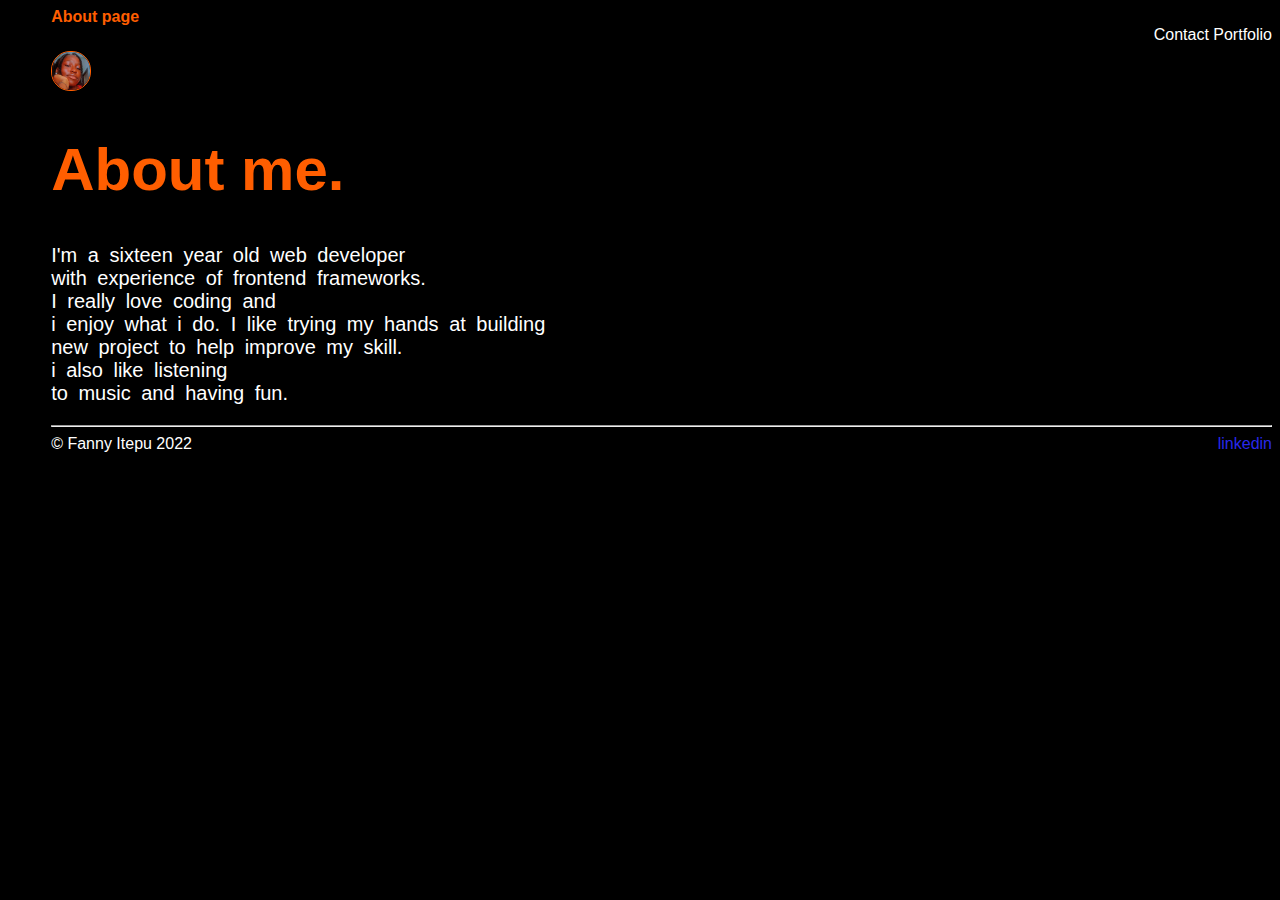
<file: About.html>
<!DOCTYPE html>
<html lang="en">
<head>
    <meta charset="UTF-8">
    <meta http-equiv="X-UA-Compatible" content="IE=edge">
    <meta name="viewport" content="width=device-width, initial-scale=1.0">
      <!-- CSS only -->
<link href="https://cdn.jsdelivr.net/npm/bootstrap@5.2.2/dist/css/bootstrap.min.css" rel="stylesheet" integrity="sha384-Zenh87qX5JnK2Jl0vWa8Ck2rdkQ2Bzep5IDxbcnCeuOxjzrPF/et3URy9Bv1WTRi" crossorigin="anonymous">
    <link rel="stylesheet" href="./style.css">
    <title>About Fanny Itepu</title>
</head>
<body>
    <header>
        <nav>
           <div> <strong style="color: #ff5e00;">About page</strong> </div>
            <div id="nav_bar">
              <a href="./index.html"> <img src="./Project images/1667212263878.jpg" alt="Logo"></a>
                 <span class="head_links">
                     <a href="./Contact.html" >Contact</a>
                     <a href="./portfolio.html">Portfolio</a>
                 </span>
               
            </div>
        </nav>
    </header>


    <main>
      <h1 style="color: #ff5e00; font-weight: 900; font-size: 60px; text-align: left;">About me.</h1>
      <p>
        I'm a sixteen year old web developer<br/> with experience of frontend frameworks.<br/>I really love coding and<br/> i enjoy what i do. I like trying my hands at building<br/> new project to help improve my skill.<br/>
        i also like listening <br/>to music and having fun.
      </p>
       </main>


      <hr>
      <footer>
        <div class="copy">
        &copy; Fanny Itepu 2022
     <span class="linkedin_page"><a href="https://www.linkedin.com/in/fanny-itepu-7b8a1724a"  target="_blank">linkedin</a></span>
     </div>
     </footer>
     <!-- JavaScript Bundle with Popper -->
<script src="https://cdn.jsdelivr.net/npm/bootstrap@5.2.2/dist/js/bootstrap.bundle.min.js" integrity="sha384-OERcA2EqjJCMA+/3y+gxIOqMEjwtxJY7qPCqsdltbNJuaOe923+mo//f6V8Qbsw3" crossorigin="anonymous"></script>
</body>
</html>
</file>
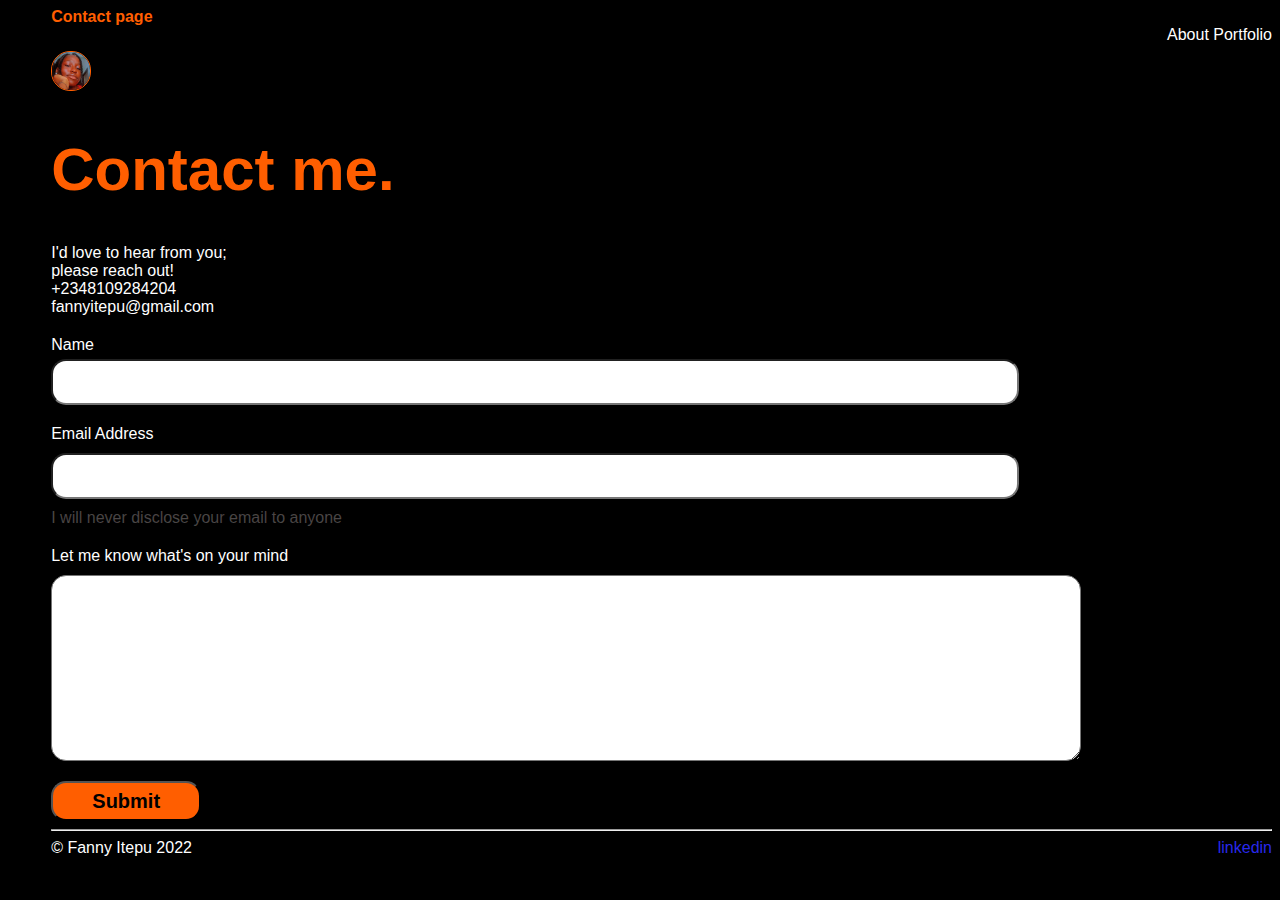
<file: Contact.html>
<!DOCTYPE html>
<html lang="en">
<head>
    <meta charset="UTF-8">
    <meta http-equiv="X-UA-Compatible" content="IE=edge">
    <meta name="viewport" content="width=device-width, initial-scale=1.0">
    <link rel="stylesheet" href="./style.css">
    <title>Contact page</title>
</head>
<body>
    <header>
        <nav>
           <div> <strong style="color: #ff5e00;">Contact page</strong> </div>
            <div id="nav_bar">
              <a href="./index.html"> <img src="./Project images/1667212263878.jpg" alt="Logo"></a>
                 <span class="head_links">
                     <a href="About.html" >About</a>
                     <a href="./portfolio.html">Portfolio</a>
                 </span>
               
            </div>
        </nav>
    </header>

    <main>
 <h1 id="contacth1">Contact me.</h1>
    I'd love to hear from you;<br/>
    please reach out!<br/>
    +2348109284204<br/>
    fannyitepu@gmail.com<br/>

    <form action=" https://wa.link/zqpx04">
        <div class="Fullname">
            <label for="Fullname">Name</label>
        <input type="text" id="Fullname" name="Fullname" class="text" required/>
        </div>
        
        <div class="Email">
            <label for="Email">Email Address</label>
            <input type="email" id="Email" name="email address" class="text" required/>
             <span id="privacy">I will never disclose your email to anyone</span> 
        </div>
        
      
        <div class="Message">
            <label for="Message">Let me know what's on your mind </label>
            <textarea name="" id="Message" cols="30" rows="10" class="textarea"></textarea>
        </div>
<button>Submit</button>
    </form>
    </main>
   
    <hr>
    <footer>
      <div class="copy">
      &copy; Fanny Itepu 2022
   <span class="linkedin_page"><a href="https://www.linkedin.com/in/fanny-itepu-7b8a1724a"  target="_blank">linkedin</a></span>
   </div>
   </footer>
</body>
</html>
</file>
<file: style.css>
html {
    box-sizing: border-box;
    display: flex;
    justify-content: center;
    background-color: #000000;
}

img {
    margin-top: 25px;
    width: 100%;
    max-width: 100%;
}

.linkedin_page a {
    color: #2828ec;
}
.copy{
    display: flex;
    justify-content: space-between;
}

body {
    background-color: #070000;
    font-family: 'plus Jakarta Sans', sans-serif;
    color: #ffffff;
    margin-left: 4vw;
}

.copy {
    display: flex;
}

span a {
    text-decoration: none;
    color: #ffffff;
}

nav {
    background-color: black;
}

nav a {
    color: #ffffff;
    text-decoration: none;
}
footer {
    background-color: black;
}

#nav_bar img {
    width: 38px;
    height: 38px;
    object-fit: cover;
    border-radius: 19px;
    border: 0.5px solid #ff5e00 ;
}

.head_links {
    float: right;
}

.home_links {
    float: right;
}

aside img {
    width: 50px;
    height: 50px;
    border-radius: 20px;
    display: flex;
    transition: 200ms ease-in-out;
}

aside img:hover {
    transform: translateY(-5px);
}

aside {
    background-color: black;
    margin:20px;
   
}
body{
    background-color: #000000;
}
.strongtext{
    color: #ff5e00;
}
a:hover{
    color: #ff5e00;
}
#contacth1{
    color: #ff5e00;
    font-weight: 800;
    font-size: 60px;
    text-align: left;
}
.Fullname{
    display: flex;
    flex-direction: column;
    gap: 5px;
    margin: 20px 0px 20px 0px;
}
.Email{
    display: flex;
    flex-direction: column;
    gap: 10px;
    margin: 20px 0px 20px 0px;
}
.Message{
    display: flex;
    flex-direction: column;
    gap: 10px;
    margin: 20px 0px 20px 0px;
}
.text{
    width: 75vw;
    height: 40px;
    font-size: 15px;
    border-radius: 15px 15px 15px 15px;
}
#privacy{
    color: #dbcece57;
}
.textarea{
    width: 80vw;
    font-size: 15px;
    border-radius: 15px 15px 15px 15px;
}
button{
    width: 150px;
    height: 40px;
    border-radius: 15px 15px 15px 15px;
    font-size: 20px;
    font-weight: 700;
    background-color: #ff5e00;
    transition: 200ms ease-in-out;
}
a{
    text-decoration: none;
}
button:hover{
background-color: #e67635;
transform: translateY(-5px);
}
 p{
    font-weight: 500;
    font-size: 20px;
    word-spacing: 5px;
}
#github  img{
    width: 70px;
    height: 70px;
    border-radius: 20px;
   transition: 200ms ease-in-out;
}
#github img:hover{
    transform: translateY(-5px);
}
h2{
    color: #ff5e00;
    font-weight: 600;
    font-size: 50px;
    margin-bottom: 0;
}

@media(min-width:900px) {

    body {
        background-color: #000000;
        font-family: 'plus Jakarta Sans', sans-serif;
        color: #ffffff;
        width: 100vw;
        height: 50vh;
    }

    #main_content_of_home_page {
        display: flex;
        align-items: center;
    }

    
    #main_image img {
        border-radius: 50%;
        border: 5px solid #ff5e00;
        margin-left: 15vw;
        width: 250px;
        height: 250px;
        margin-bottom: 40px;
    }

    .Brief {
        margin-left: 10vw;
        font-weight: 300;
        font-size: 24px;
        word-spacing: 2px;
        line-break: 3px;
    }

    aside {
        background-color: black;
    }

    aside img {
        width: 70px;
        height: 70px;
        border-radius: 20px;
        display: inline;
        transition: 200ms ease-in-out;
        margin-left: 2vw;
    }
    .whatapp_link{
        margin-left: 35vw;
    }

    aside img:hover {
        transform: translateY(-5px);
    }


    strong {
        text-align: center;
    }
    #contact{
        display:flex ;
        align-content:center ;
    }
    .Brief{
        margin-right: 2vw;
    }
    main{
        margin-top: 30px;
    }
    .strongtext{
        color: #ff5e00;
        margin-left: 37vw;
    }
}
</file>
